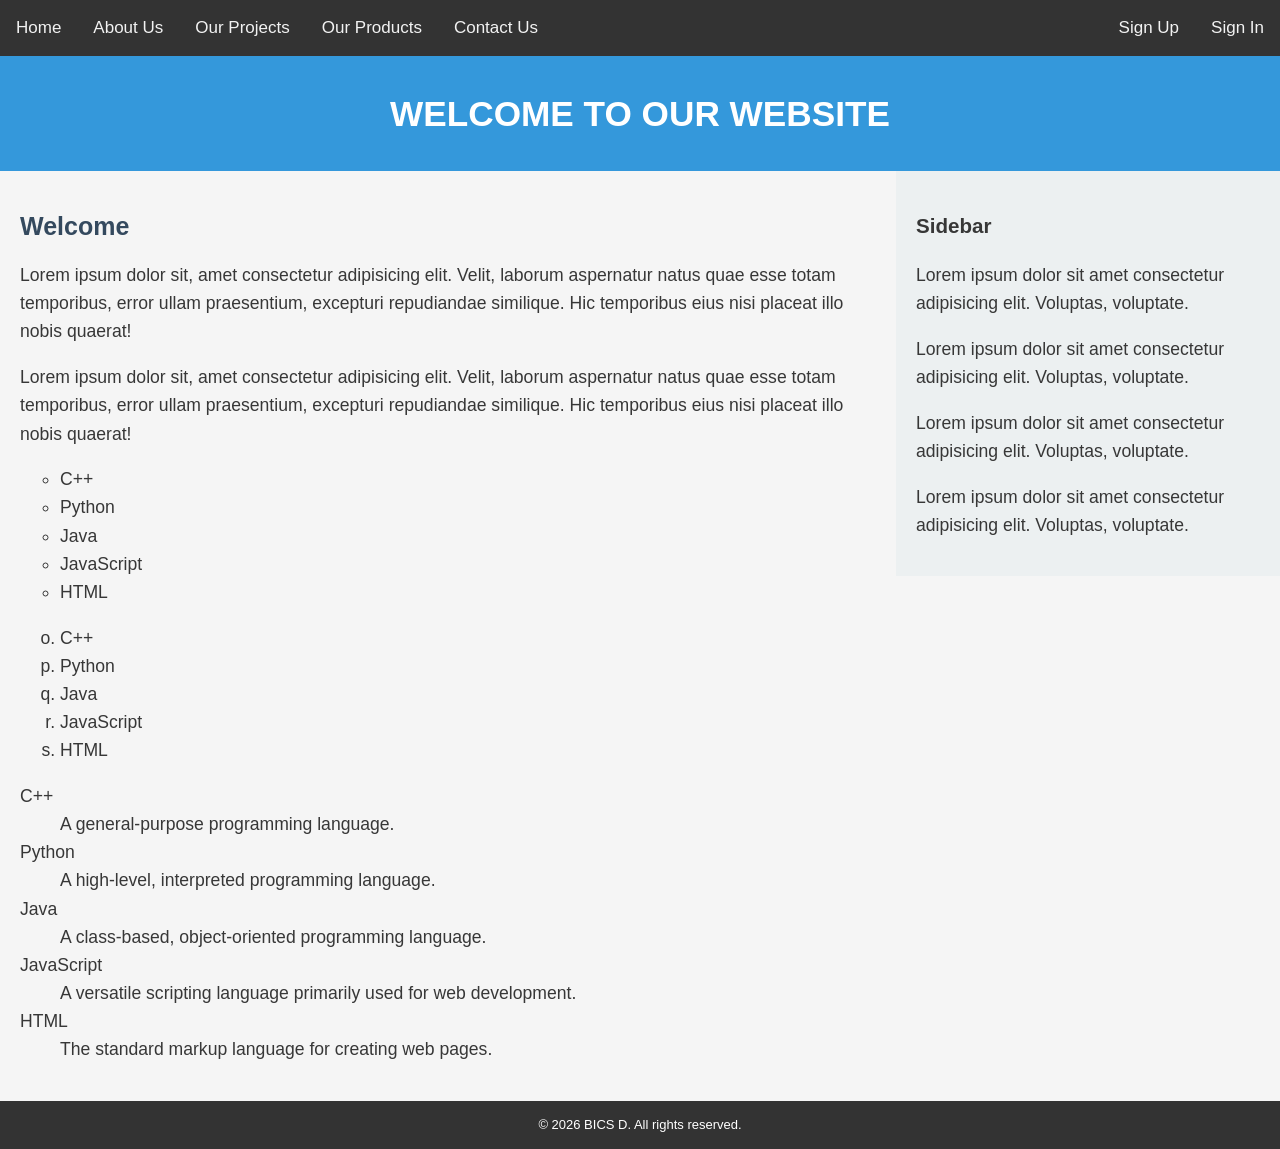
<file: index.html>
<!DOCTYPE html>
<html lang="en">
<head>
    <meta charset="UTF-8">
    <meta name="viewport" content="width=device-width, initial-scale=1.0">
    <title>Welcome to Our Website</title>
       <link rel="stylesheet" href="css/style.css">
</head>
<body>
    <div class="topnav">
        <a href="./">Home</a>  
        <a href="about.html">About Us</a>
        <a href="projects.html">Our Projects</a>
        <a href="products.html">Our Products</a>
        <a href="contacts.html">Contact Us</a>
        <div class="topnav-right">
            <a href="signup.html">Sign Up</a>
            <a href="signin.html">Sign In</a>
        </div>
    </div>
    <div class="banner">
        <h1>Welcome to Our Website</h1>
    </div>
    <div class="row">
        <div class="content">
                <h2>Welcome</h2>
    <p>Lorem ipsum dolor sit, amet consectetur adipisicing elit. Velit, laborum aspernatur natus quae esse totam temporibus, error ullam praesentium, excepturi repudiandae similique. Hic temporibus eius nisi placeat illo nobis quaerat!
    </p>
    <p>Lorem ipsum dolor sit, amet consectetur adipisicing elit. Velit, laborum aspernatur natus quae esse totam temporibus, error ullam praesentium, excepturi repudiandae similique. Hic temporibus eius nisi placeat illo nobis quaerat!</p>

        <ul type="circle">
            <li>C++</li>
            <li>Python</li>
            <li>Java</li>
            <li>JavaScript</li>
            <li>HTML</li>
        </ul>

        <ol type="a" start="15">
            <li>C++</li>
            <li>Python</li>
            <li>Java</li>
            <li>JavaScript</li>
            <li>HTML</li>
        </ol>

        <dl>
            <dt>C++</dt>
            <dd>A general-purpose programming language.</dd>
            <dt>Python</dt>
            <dd>A high-level, interpreted programming language.</dd>
            <dt>Java</dt>
            <dd>A class-based, object-oriented programming language.</dd>
            <dt>JavaScript</dt>
            <dd>A versatile scripting language primarily used for web development.</dd>
            <dt>HTML</dt>
            <dd>The standard markup language for creating web pages.</dd>
        </dl>
</div>
        <div class="sidebar">
            <h3>Sidebar</h3>    
            <p>Lorem ipsum dolor sit amet consectetur adipisicing elit. Voluptas, voluptate.</p>
            <p>Lorem ipsum dolor sit amet consectetur adipisicing elit. Voluptas, voluptate.</p>
            <p>Lorem ipsum dolor sit amet consectetur adipisicing elit. Voluptas, voluptate.</p>
            <p>Lorem ipsum dolor sit amet consectetur adipisicing elit. Voluptas, voluptate.</p>
        </div>
    </div>
    <div class="footer">
        &#169; 2026 BICS D. All rights reserved.
    </div>
</body>
</html>
</file>
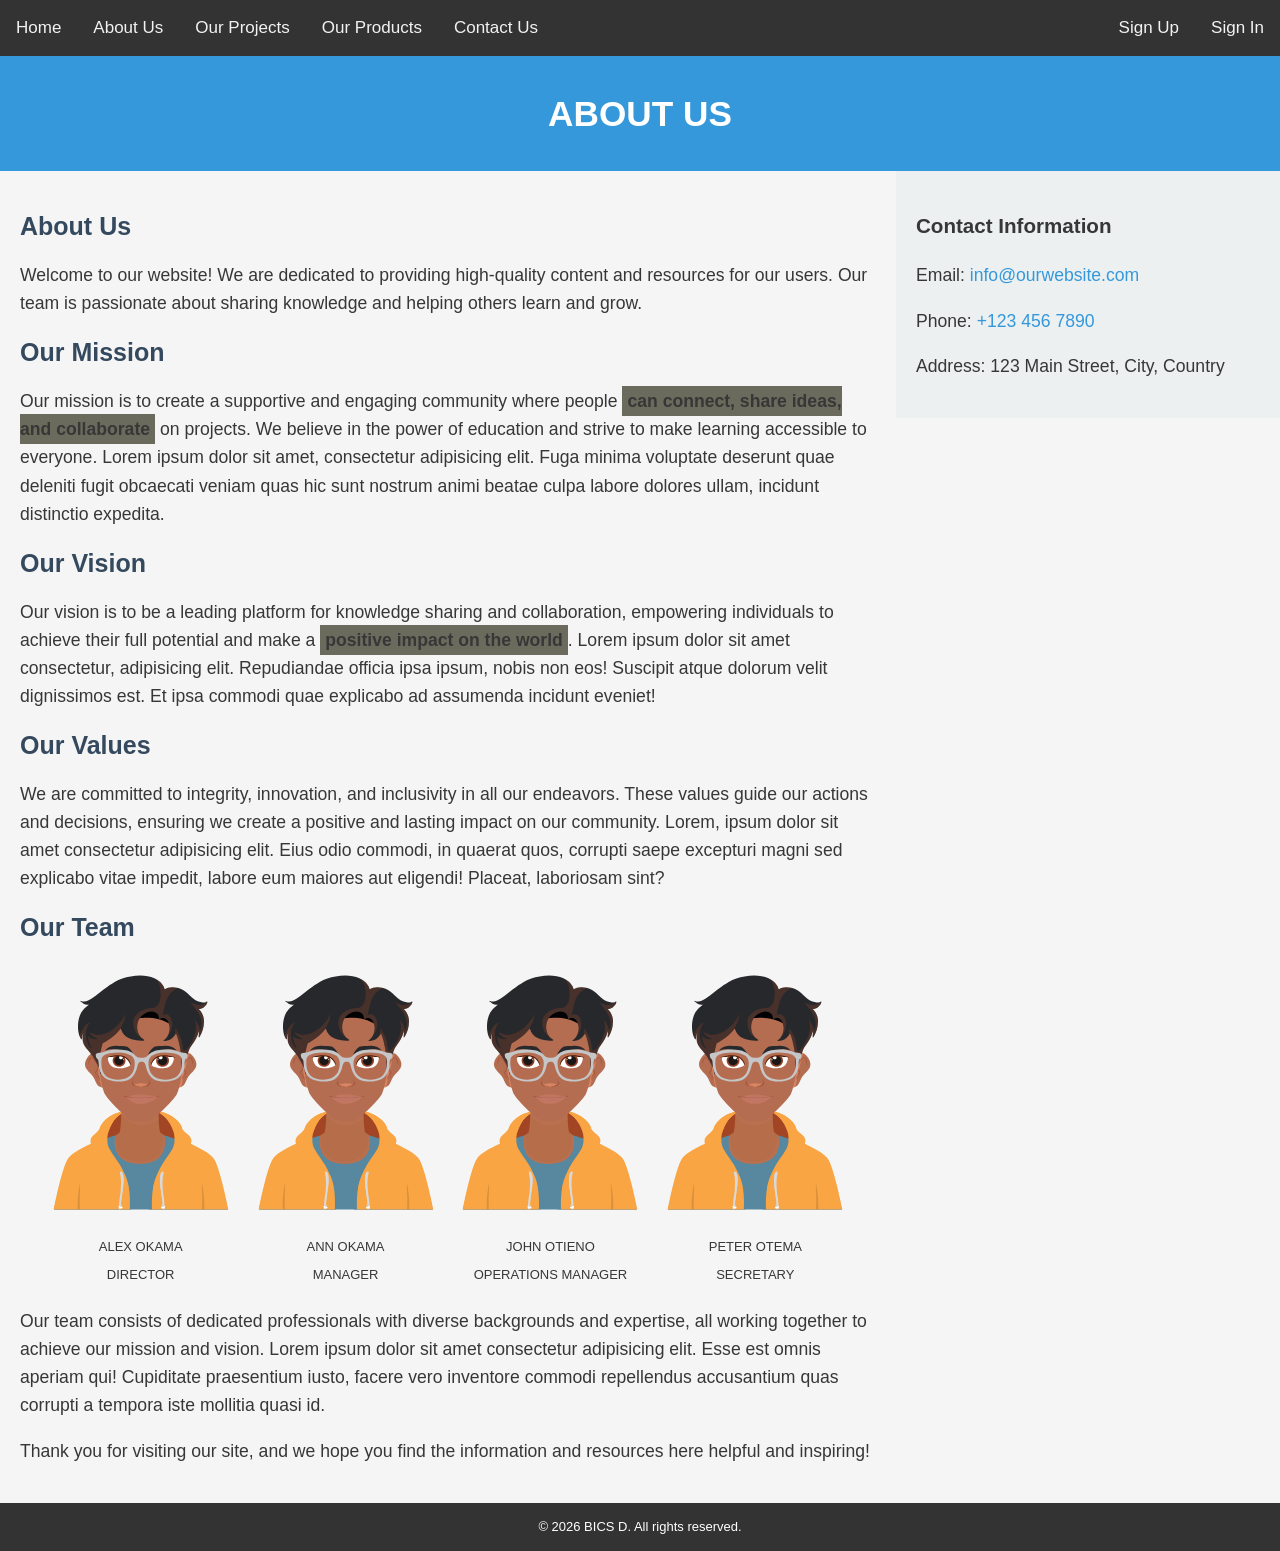
<file: about.html>
<!DOCTYPE html>
<html lang="en">
<head>
    <meta charset="UTF-8">
    <meta name="viewport" content="width=device-width, initial-scale=1.0">
    <title>About Us</title>
       <link rel="stylesheet" href="css/style.css">
</head>
<body>
    <div class="topnav">
        <a href="./">Home</a>  
        <a href="about.html">About Us</a>
        <a href="projects.html">Our Projects</a>
        <a href="products.html">Our Products</a>
        <a href="contacts.html">Contact Us</a>
        <div class="topnav-right">
            <a href="signup.html">Sign Up</a>
            <a href="signin.html">Sign In</a>
        </div>
    </div>
    <div class="banner">
        <h1>About Us</h1>
    </div>
    <div class="row">
        <div class="content">
                <h2>About Us</h2>
    <p>Welcome to our website! We are dedicated to providing high-quality content and resources for our users. Our team is passionate about sharing knowledge and helping others learn and grow.</p>

    <h2>Our Mission</h2>
    <p>Our mission is to create a supportive and engaging community where people <span class="highlight">can connect, share ideas, and collaborate</span> on projects. We believe in the power of education and strive to make learning accessible to everyone. Lorem ipsum dolor sit amet, consectetur adipisicing elit. Fuga minima voluptate deserunt quae deleniti fugit obcaecati veniam quas hic sunt nostrum animi beatae culpa labore dolores ullam, incidunt distinctio expedita.</p>

    <h2>Our Vision</h2>
    <p>Our vision is to be a leading platform for knowledge sharing and collaboration, empowering individuals to achieve their full potential and make a <span class="highlight">positive impact on the world</span>. Lorem ipsum dolor sit amet consectetur, adipisicing elit. Repudiandae officia ipsa ipsum, nobis non eos! Suscipit atque dolorum velit dignissimos est. Et ipsa commodi quae explicabo ad assumenda incidunt eveniet!</p>

    <h2>Our Values</h2>
    <p>We are committed to integrity, innovation, and inclusivity in all our endeavors. These values guide our actions and decisions, ensuring we create a positive and lasting impact on our community. Lorem, ipsum dolor sit amet consectetur adipisicing elit. Eius odio commodi, in quaerat quos, corrupti saepe excepturi magni sed explicabo vitae impedit, labore eum maiores aut eligendi! Placeat, laboriosam sint?</p>

    <h2>Our Team</h2>

    <div class="team_img">
        <div class="team_member">
            <img src="images/team_default.svg" alt="Director"><br>
            <caption>Alex Okama<br>Director</caption>
        </div>
        <div class="team_member">
            <img src="images/team_default.svg" alt="Manager"><br>
            <caption>Ann Okama<br>Manager</caption>
        </div>
        <div class="team_member">
            <img src="images/team_default.svg" alt="Operations Manager"><br>
            <caption>John Otieno<br>Operations Manager</caption>
        </div>
        <div class="team_member">
            <img src="images/team_default.svg" alt="Secretary"><br>
            <caption>Peter Otema<br>Secretary</caption>
        </div>
    </div>

    <p>Our team consists of dedicated professionals with diverse backgrounds and expertise, all working together to achieve our mission and vision. Lorem ipsum dolor sit amet consectetur adipisicing elit. Esse est omnis aperiam qui! Cupiditate praesentium iusto, facere vero inventore commodi repellendus accusantium quas corrupti a tempora iste mollitia quasi id.</p>

    <p>Thank you for visiting our site, and we hope you find the information and resources here helpful and inspiring!</p>

        </div>
        <div class="sidebar">
            <h3>Contact Information</h3>
            <p>Email: <a href="mailto:info@ourwebsite.com">info@ourwebsite.com</a></p>
            <p>Phone: <a href="tel:+1234567890">+123 456 7890</a></p>
            <p>Address: 123 Main Street, City, Country</p>
        </div>
    </div>
    <div class="footer">
        &#169; 2026 BICS D. All rights reserved.
    </div>
</body>
</html>
</file>
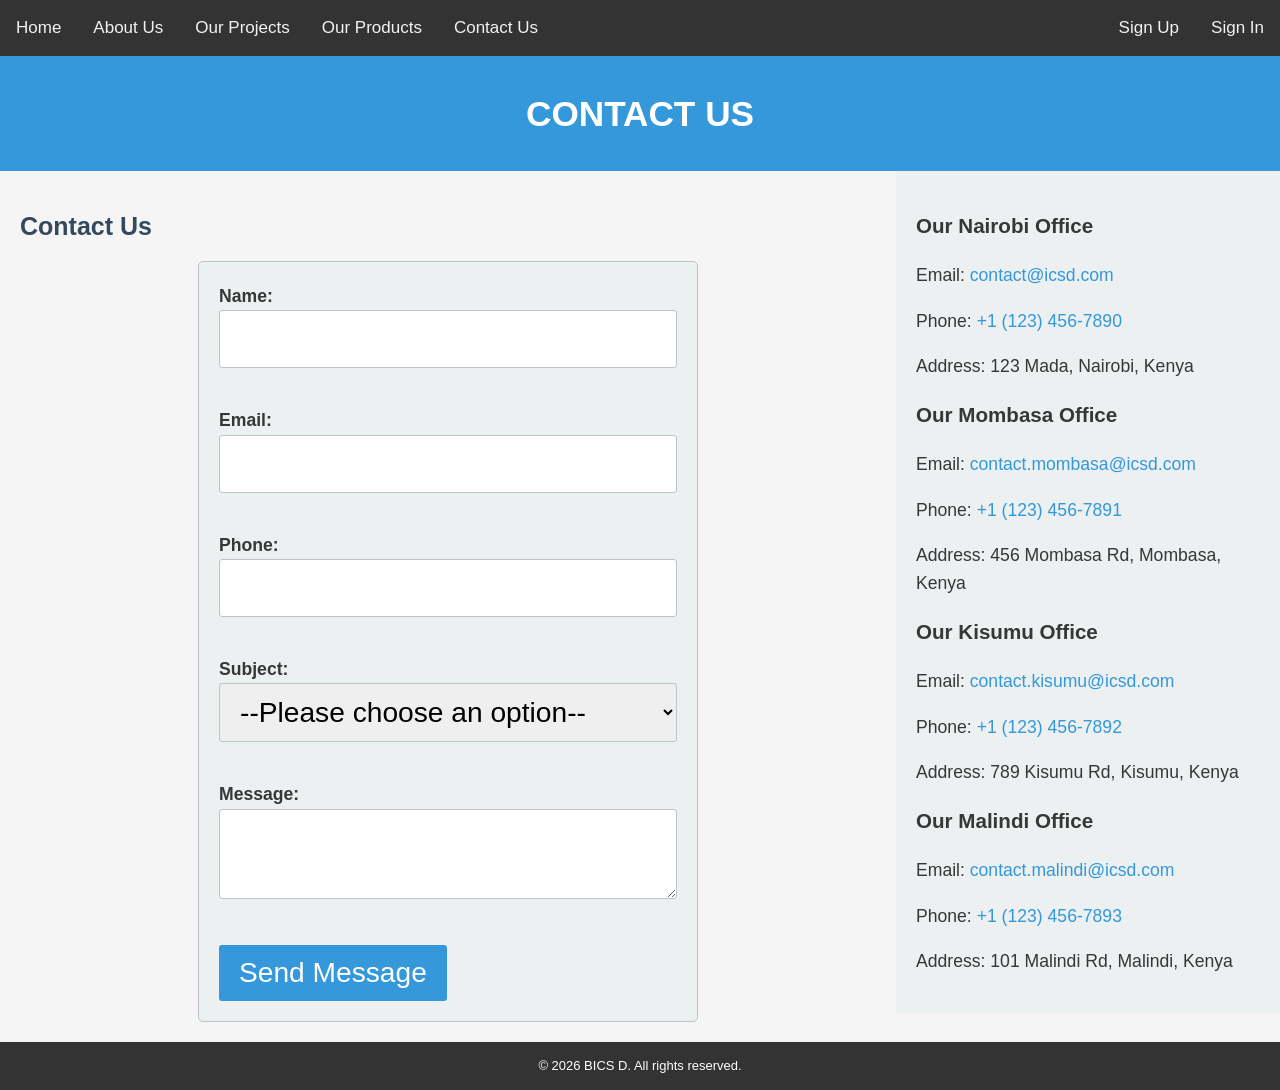
<file: contacts.html>
<!DOCTYPE html>
<html lang="en">
<head>
    <meta charset="UTF-8">
    <meta name="viewport" content="width=device-width, initial-scale=1.0">
    <title>Contact Us</title>
       <link rel="stylesheet" href="css/style.css">
</head>
<body>
    <div class="topnav">
        <a href="./">Home</a>  
        <a href="about.html">About Us</a>
        <a href="projects.html">Our Projects</a>
        <a href="products.html">Our Products</a>
        <a href="contacts.html">Contact Us</a>
        <div class="topnav-right">
            <a href="signup.html">Sign Up</a>
            <a href="signin.html">Sign In</a>
        </div>
    </div>
    <div class="banner">
        <h1>Contact Us</h1>
    </div>
    <div class="row">
        <div class="content">
                <h2>Contact Us</h2>

<form action="" method="post" class="contactForm">
    <label for="fullname">Name:</label><br>
    <input type="text" id="fullname" name="fullname" required><br><br>

    <label for="email">Email:</label><br>
    <input type="email" id="email" name="email" required><br><br>

    <label for="phone">Phone:</label><br>
    <input type="tel" id="phone" name="phone" required><br><br>

    <label for="subject">Subject:</label><br>
    <select id="subject" name="subject" required>
        <option value="">--Please choose an option--</option>
        <option value="general">General Inquiry</option>
        <option value="eLearning support">eLearning Support</option>
        <option value="AMS support">AMS Support</option>
        <option value="Hardware support">Hardware Support</option>
        <option value="feedback">Feedback</option>
    </select>
        <br><br>

    <label for="message">Message:</label><br>
    <textarea id="message" name="message" required></textarea><br><br>

    <button type="submit">Send Message</button>

</form>

        </div>
        <div class="sidebar">
            <h3>Our Nairobi Office</h3>
            <p>Email: <a href="mailto:contact@icsd.com">contact@icsd.com</a></p>
            <p>Phone: <a href="tel:+11234567890">+1 (123) 456-7890</a></p>
            <p>Address: 123 Mada, Nairobi, Kenya</p>

            <h3>Our Mombasa Office</h3>
            <p>Email: <a href="mailto:contact.mombasa@icsd.com">contact.mombasa@icsd.com</a></p>
            <p>Phone: <a href="tel:+11234567891">+1 (123) 456-7891</a></p>
            <p>Address: 456 Mombasa Rd, Mombasa, Kenya</p>

            <h3>Our Kisumu Office</h3>
            <p>Email: <a href="mailto:contact.kisumu@icsd.com">contact.kisumu@icsd.com</a></p>
            <p>Phone: <a href="tel:+11234567892">+1 (123) 456-7892</a></p>
            <p>Address: 789 Kisumu Rd, Kisumu, Kenya</p>

            <h3>Our Malindi Office</h3>
            <p>Email: <a href="mailto:contact.malindi@icsd.com">contact.malindi@icsd.com</a></p>
            <p>Phone: <a href="tel:+11234567893">+1 (123) 456-7893</a></p>
            <p>Address: 101 Malindi Rd, Malindi, Kenya</p>
        </div>
    </div>
    <div class="footer">
        &#169; 2026 BICS D. All rights reserved.
    </div>
</body>
</html>
</file>
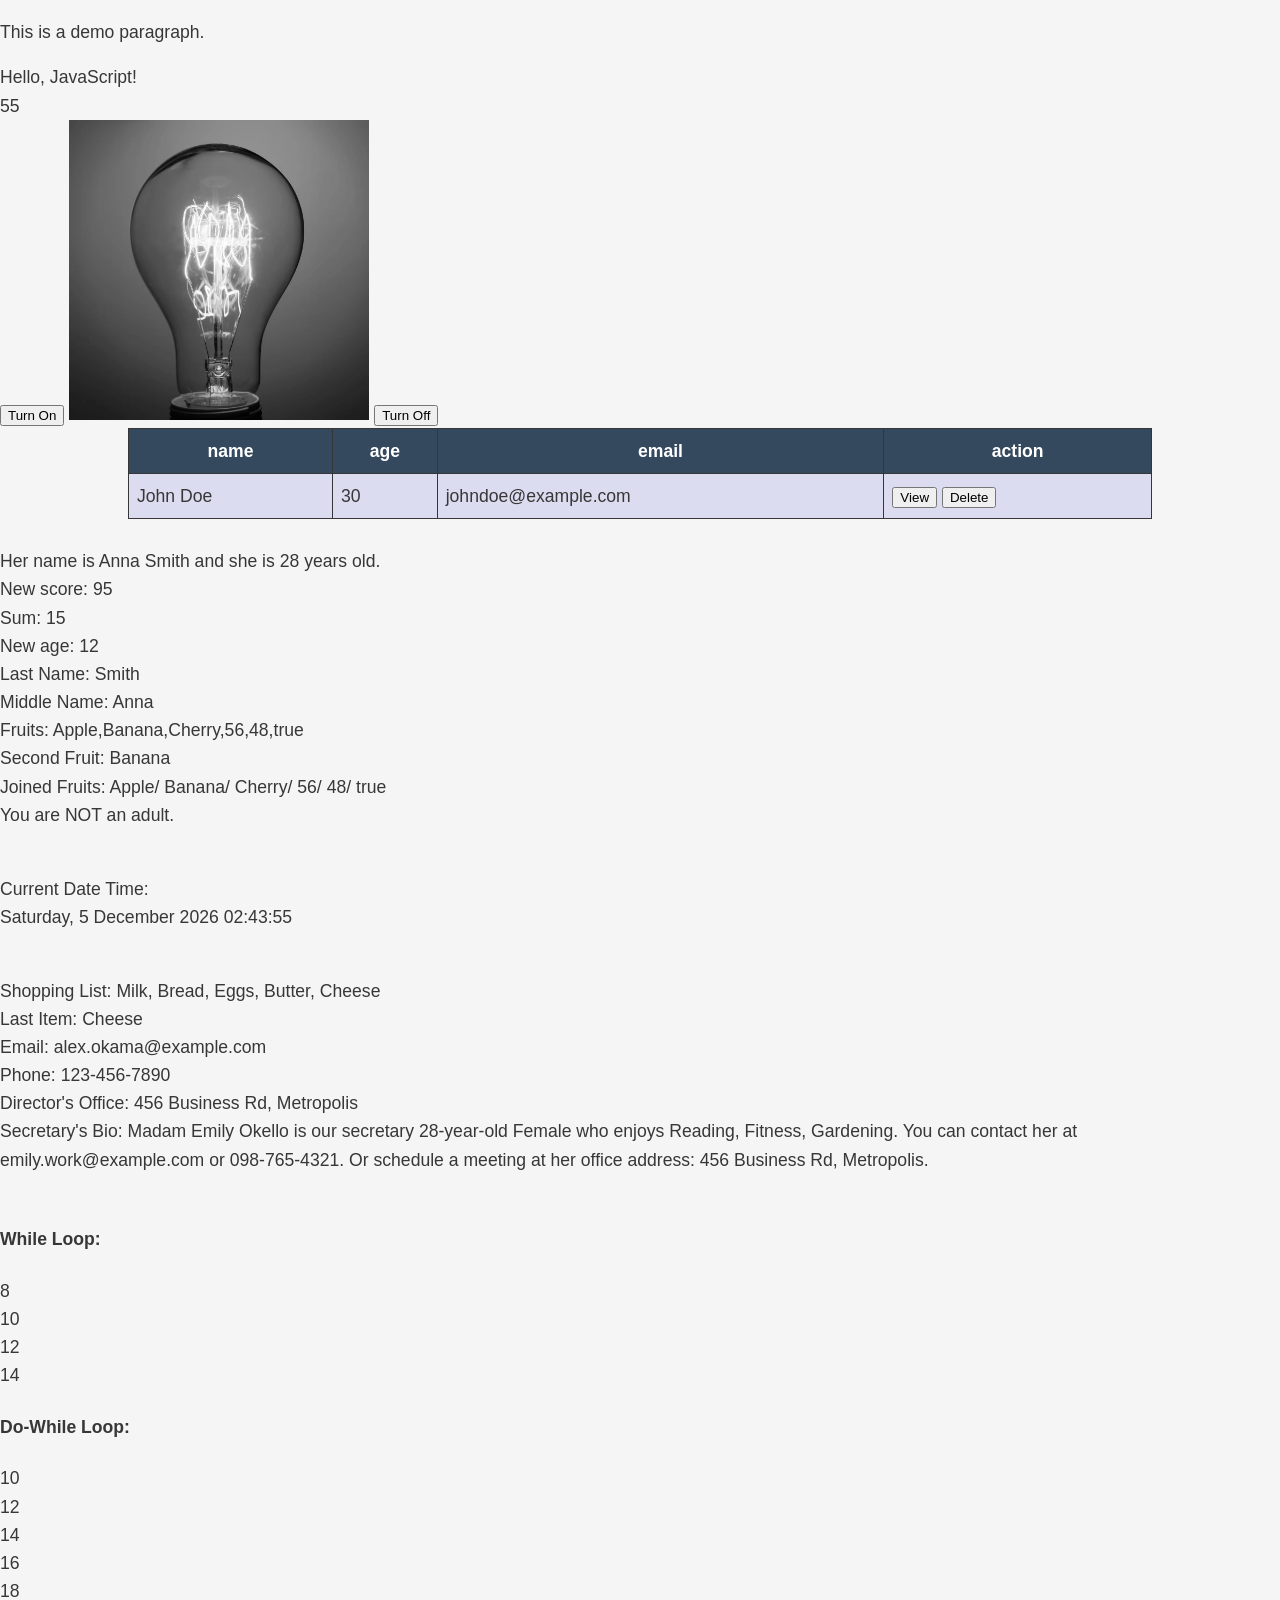
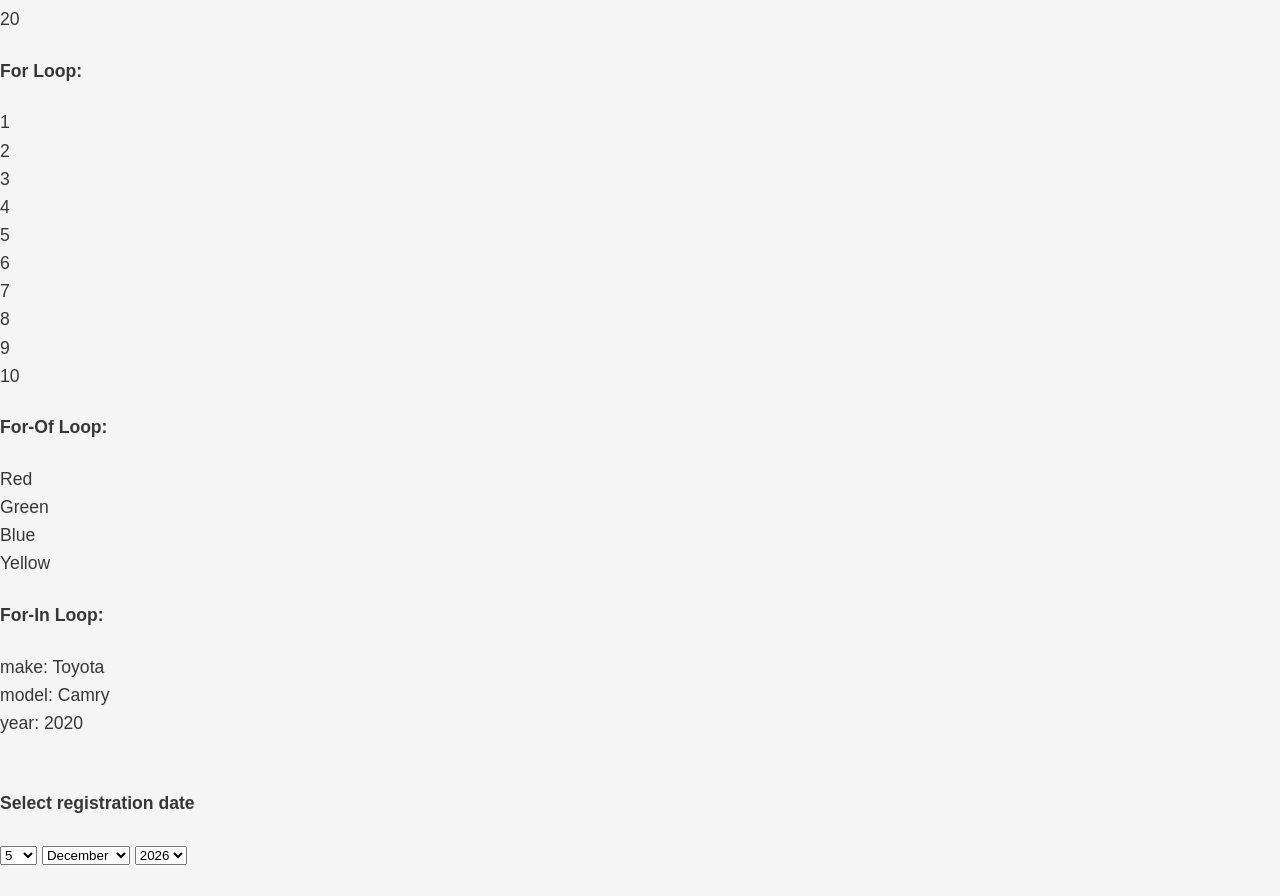
<file: js.html>
<!DOCTYPE html>
<html lang="en">
<head>
    <meta charset="UTF-8">
    <meta name="viewport" content="width=device-width, initial-scale=1.0">
    <title>Document</title>
    <link rel="stylesheet" href="css/style.css">
    <script src="js/script.js"></script>
</head>
<body onload="StarTime()">

    <p id="demo"></p>

    <script>
        // Your JavaScript code goes here
        document.write("Hello, JavaScript!<br>");
        document.write(45 + 10);

        document.getElementById("demo").innerHTML = "This is a demo paragraph.";
    </script>
    <br>
<button type="button" onclick="document.getElementById('myBulb').src='images/bulb_on.webp'">Turn On</button>

<img id="myBulb" src="images/bulb_off.webp" alt="" style="width: 300px">

<button type="button" onclick="document.getElementById('myBulb').src='images/bulb_off.webp'">Turn Off</button>

<br>
<script>
    // window.alert("The database was connected successfully!");
    console.log(2345 - 1234);
</script>

<table>
    <tr>
<th>name</th>
<th>age</th>
<th>email</th>
<th>action</th>
    </tr>
    <tr>
        <td>John Doe</td>
        <td>30</td>
        <td>johndoe@example.com</td>
        <td>
            <button type="button" onclick="alert('User: John Doe')">View</button>

            <button type="button" onclick="return confirm('Are you sure you want to delete User: John Doe?')">Delete</button>
        </td>
    </tr>
</table>

<script>
    var userName = "Anna Smith"; // variable declaration and initialization
    let userAge = 28; // variable declaration and initialization
    document.write("<br>Her name is " + userName + " and she is " + userAge + " years old.");

    var score = 85;
    score += 10; // score is now 95
    document.write("<br>New score: " + score);

    const num1 = 5;
    const num2 = 10;
    const sum = num1 + num2;
    document.write("<br>Sum: " + sum);

    const age = 12;
    // age += 5; // This will cause an error because 'age' is a constant
    document.write("<br>New age: " + age);

    // var fname = prompt("Enter your full name:");
    // document.write("<br>Hello : " + fname);

    var lname = "Smith";
    var mname = "Anna";
    var fruits = ["Apple", "Banana", "Cherry", 56, 48, true];

    document.write("<br>Last Name: " + lname);
    document.write("<br>Middle Name: " + mname);
    document.write("<br>Fruits: " + fruits);
    document.write("<br>Second Fruit: " + fruits[1]); // output: Banana
    document.write("<br>Joined Fruits: " + fruits.join("/ ")); // output: Apple-Banana-Cherry-56-48-true

    // Conditional statement
    if (age >= 18) {
        document.write("<br>You are an adult.");
    } else {
        document.write("<br>You are NOT an adult.");
    }

// call or invoke the function
// document.write(greetings(mname, hours));
</script>

<p id="ReadTime"></p>

<script>
    var shopping = ["Milk", "Bread", "Eggs", "Butter"];
    shopping.push("Cheese"); // Adds "Cheese" to the end of the array
    document.write("<br>Shopping List: " + shopping.join(", "));
    document.write("<br>Last Item: " + shopping[4]); // Output: Cheese
// array (
//     0 => 'Milk',
//     1 => 'Bread',
//     2 => 'Eggs',
//     3 => 'Butter',
//     4 => 'Cheese'
// )

// array(
//     name => 'Alex',
//     age => 25,
//     email => 'alex.okama@example.com',
//     'phone' => '123-456-7890'
// )
// Associative array (object in JavaScript)

var person = {
    name: "Alex Okama",
    age: 25,
    email: "alex.okama@example.com",
    phone: "123-456-7890"
};

document.write("<br>Email: " + person.email);
document.write("<br>Phone: " + person.phone);

// userDetails is an object with nested objects and arrays
var userDetails = {
    "Director": {
        name: ["Alex", "Otema"],
        age: 45,
        gender: "Male",
        interests: ["Traveling", "Cooking", "Photography"],
        email: {
            personal: "alex.personal@example.com",
            work: "alex.work@example.com"
        },
        phone: {
            home: "123-456-7890",
            office: "098-765-4321"
        },
        address: {
            home: "123 Main St, Cityville",
            office: "456 Business Rd, Metropolis"
        },
        "P.O.Box": "PO Box 12345"
    },
    "Manager": {
        name: ["Jane", "Doe"],
        age: 35,
        gender: "Female",
        interests: ["Reading", "Fitness", "Gardening"],
        email: {
            personal: "jane.personal@example.com",
            work: "jane.work@example.com"
        },
        phone: {
            home: "123-456-7890",
            office: "098-765-4321"
        },
        address: {
            home: "123 Main St, Cityville",
            office: "456 Business Rd, Metropolis"
        },
        "P.O.Box": "PO Box 12345"
    },
    "Secretary": {
        name: ["Emily", "Okello"],
        age: 28,
        gender: "Female",
        interests: ["Reading", "Fitness", "Gardening"],
        email: {
            personal: "emily.personal@example.com",
            work: "emily.work@example.com"
        },
        phone: {
            home: "123-456-7890",
            office: "098-765-4321"
        },
        address: {
            home: "123 Main St, Cityville",
            office: "456 Business Rd, Metropolis"
        },
        "P.O.Box": "PO Box 12345"
    },
    SecretaryBio: function() {
        return "Madam " + this.Secretary.name.join(" ") + " is our secretary " + this.Secretary.age + "-year-old " + this.Secretary.gender + " who enjoys " + this.Secretary.interests.join(", ") + ". You can contact her at " + this.Secretary.email.work + " or " + this.Secretary.phone.office + ". Or schedule a meeting at her office address: " + this.Secretary.address.office + ".";
    }
};
// Director's office
document.write("<br>Director's Office: " + userDetails.Director.address.office);
// Secretary's bio
document.write("<br>Secretary's Bio: " + userDetails.SecretaryBio());

</script>

<br>
<br>
<script>
    // Loops
    // while loop
    document.write("<h4>While Loop:</h4>");
    var i = 8; // initialization
    while (i <= 15) { // condition
        document.write(i + "<br>"); // code to be executed
        i+=2; // increment by 2
    }
    // do-while loop
    document.write("<h4>Do-While Loop:</h4>");
    var j = 10; // initialization
    do {
        document.write(j + "<br>"); // code to be executed
        j+=2; // increment by 2
    } while (j <= 20); // condition
    // for loop
    document.write("<h4>For Loop:</h4>");
    for (var k = 1; k <= 10; k++) { // initialization; condition; increment
        document.write(k + "<br>"); // code to be executed
    }
    // for-of loop (for iterating over arrays)
    document.write("<h4>For-Of Loop:</h4>");
    var colors = ["Red", "Green", "Blue", "Yellow"];
    for (var color of colors) {
        document.write(color + "<br>"); // code to be executed
    }
    // for-in loop (for iterating over object properties)
    document.write("<h4>For-In Loop:</h4>");
    var car = {
        make: "Toyota",
        model: "Camry",
        year: 2020
    };
    for (var carDetail in car) {
        document.write(carDetail + ": " + car[carDetail] + "<br>"); // code to be executed
    }
        var TimeDate = new Date();
</script>
<br>
<h4>Select registration date</h4>

<select>
    <script>
        document.write('<option value="' + TimeDate.getDate() + '">' + TimeDate.getDate() + '</option>');
        for (var day = 1; day <= getDaysInMonth(TimeDate); day++) {
            if(day === TimeDate.getDate()) continue; // Skip the current day since it's already added as the default option
            document.write('<option value="' + day + '">' + day + '</option>');
        }
    </script>
</select>
<select>
    <script>
        var months = ["January", "February", "March", "April", "May", "June", "July", "August", "September", "October", "November", "December"];
        document.write('<option value="' + TimeDate.getMonth() + '">' + months[TimeDate.getMonth()] + '</option>');
        for (var month of months) {
            if(month === months[TimeDate.getMonth()]) continue; // Skip the current month since it's already added as the default option
            document.write('<option value="' + month + '">' + month + '</option>');
        }
    </script>
</select>
<select>
    <script>
        var currentYear = TimeDate.getFullYear();
        document.write('<option value="' + currentYear + '">' + currentYear + '</option>');
        var minYear = currentYear - 30; // Set a minimum year (e.g., 30 years ago)
        for (var year = currentYear; year >= minYear; year--) {
            if(year === currentYear) continue; // Skip the current year since it's already added as the default option
            document.write('<option value="' + year + '">' + year + '</option>');
        }
    </script>
</select>

<br>
<br>

</body>
</html>
</file>
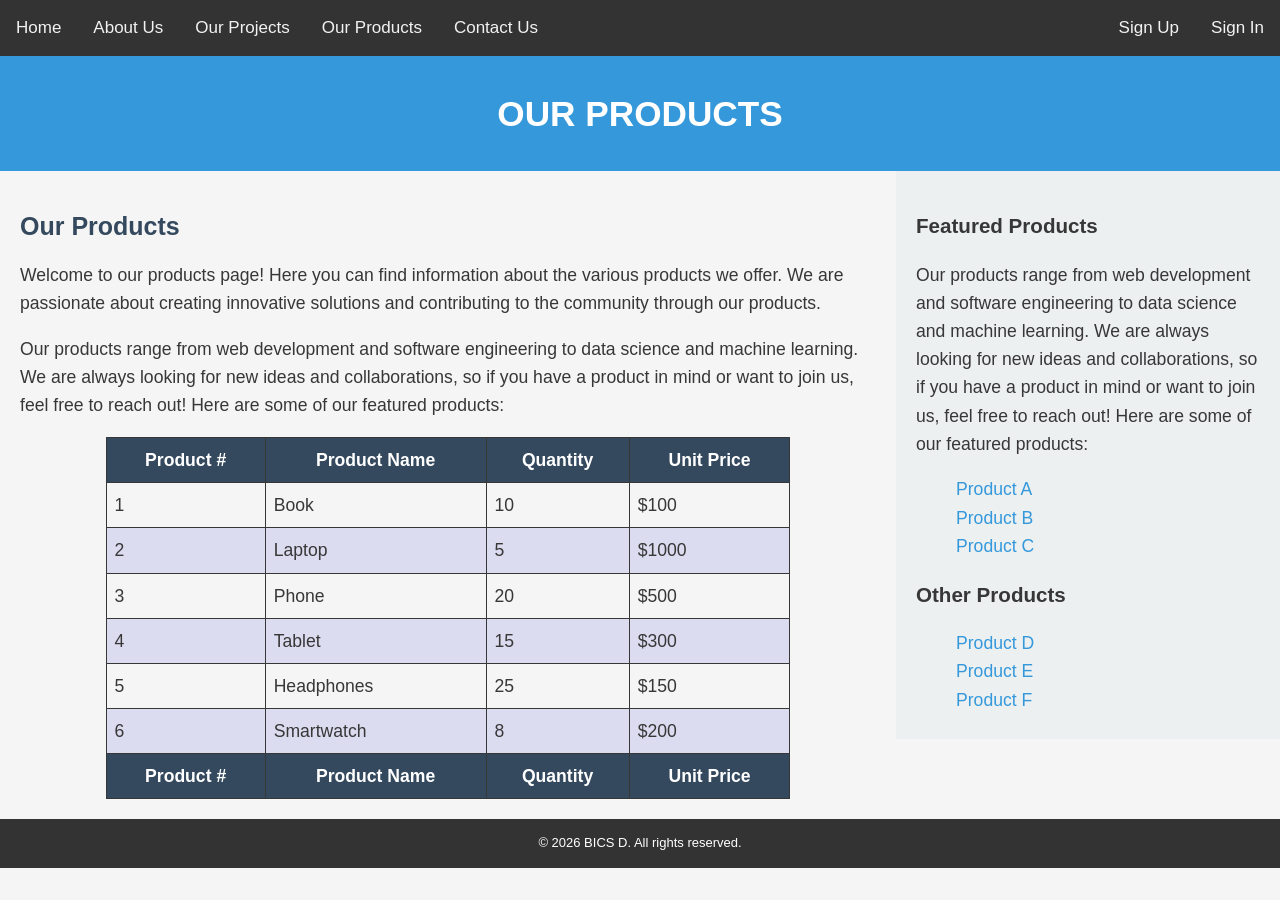
<file: products.html>
<!DOCTYPE html>
<html lang="en">
<head>
    <meta charset="UTF-8">
    <meta name="viewport" content="width=device-width, initial-scale=1.0">
    <title>Our Products</title>
       <link rel="stylesheet" href="css/style.css">
</head>
<body>
    <div class="topnav">
        <a href="./">Home</a>  
        <a href="about.html">About Us</a>
        <a href="projects.html">Our Projects</a>
        <a href="products.html">Our Products</a>
        <a href="contacts.html">Contact Us</a>
        <div class="topnav-right">
            <a href="signup.html">Sign Up</a>
            <a href="signin.html">Sign In</a>
        </div>
    </div>
    <div class="banner">
        <h1>Our Products</h1>
    </div>
    <div class="row">
        <div class="content">
                <h2>Our Products</h2>
    <p>Welcome to our products page! Here you can find information about the various products we offer. We are passionate about creating innovative solutions and contributing to the community through our products.</p>
    <p>Our products range from web development and software engineering to data science and machine learning. We are always looking for new ideas and collaborations, so if you have a product in mind or want to join us, feel free to reach out! Here are some of our featured products:</p>
 
    <table>
        <thead>
            <tr>
                <th>Product #</th>
                <th>Product Name</th>
                <th>Quantity</th>
                <th>Unit Price</th>
            </tr>
        </thead>
        <tbody>
            <tr>
                <td>1</td>
                <td>Book</td>
                <td>10</td>
                <td>$100</td>
            </tr>
            <tr>
                <td>2</td>
                <td>Laptop</td>
                <td>5</td>
                <td>$1000</td>
            </tr>
            <tr>
                <td>3</td>
                <td>Phone</td>
                <td>20</td>
                <td>$500</td>
            </tr>
            <tr>
                <td>4</td>
                <td>Tablet</td>
                <td>15</td>
                <td>$300</td>
            </tr>
            <tr>
                <td>5</td>
                <td>Headphones</td>
                <td>25</td>
                <td>$150</td>
            </tr>
            <tr>
                <td>6</td>
                <td>Smartwatch</td>
                <td>8</td>
                <td>$200</td>
            </tr>
        </tbody>
        <tfoot>
            <tr>
                <th>Product #</th>
                <th>Product Name</th>
                <th>Quantity</th>
                <th>Unit Price</th>
            </tr>
        </tfoot>
    </table>

    </div>
        <div class="sidebar">
            <h3>Featured Products</h3>
            <p>Our products range from web development and software engineering to data science and machine learning. We are always looking for new ideas and collaborations, so if you have a product in mind or want to join us, feel free to reach out! Here are some of our featured products:</p>
            <ul>
                <li><a href="#">Product A</a></li>
                <li><a href="#">Product B</a></li>
                <li><a href="#">Product C</a></li>
            </ul>

            <h3>Other Products</h3>
            <ul>
                <li><a href="#">Product D</a></li>
                <li><a href="#">Product E</a></li>
                <li><a href="#">Product F</a></li>
            </ul>
        </div>
        </div>
    <div class="footer">
        &#169; 2026 BICS D. All rights reserved.
    </div>
</body>
</html>
</file>
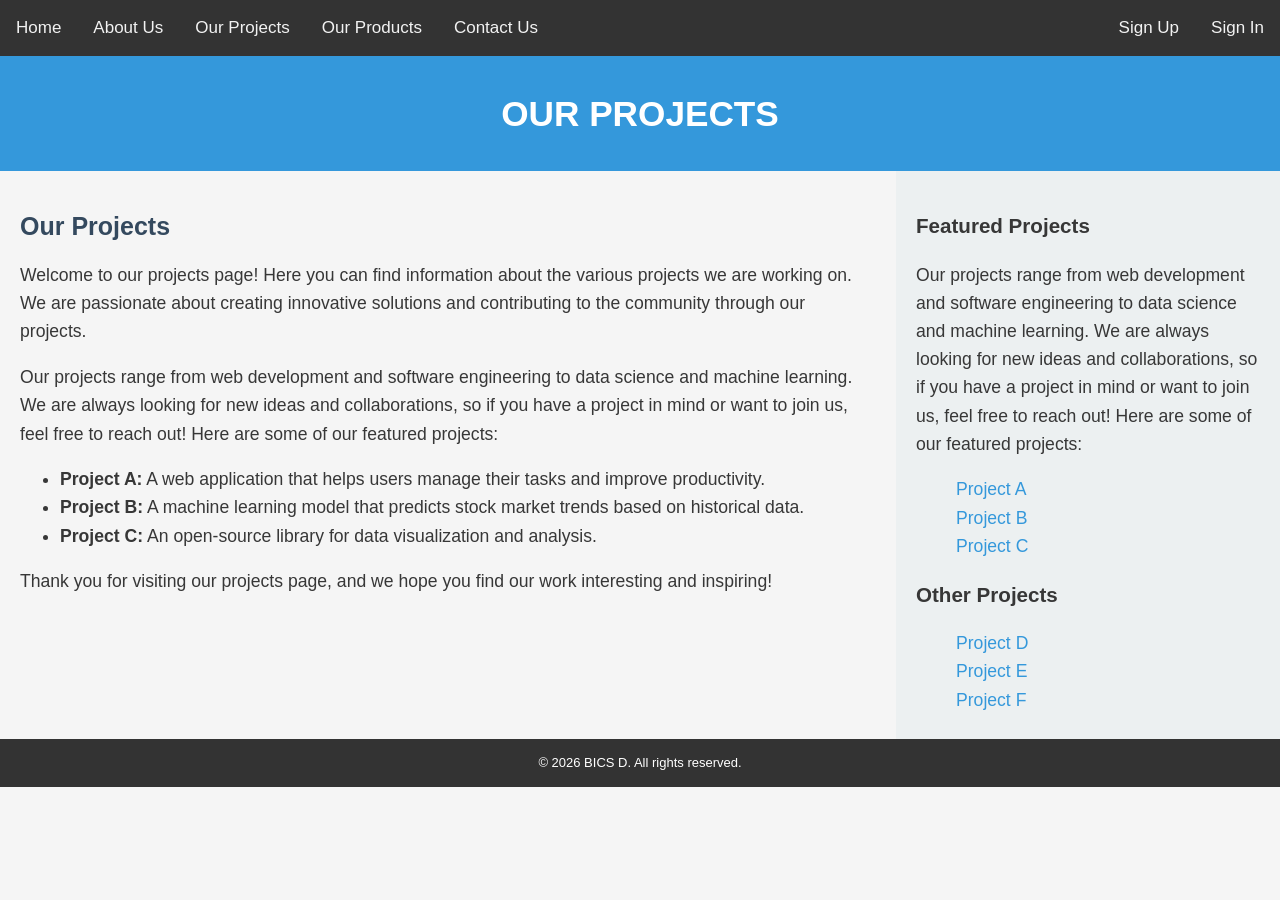
<file: projects.html>
<!DOCTYPE html>
<html lang="en">
<head>
    <meta charset="UTF-8">
    <meta name="viewport" content="width=device-width, initial-scale=1.0">
    <title>Our Projects</title>
       <link rel="stylesheet" href="css/style.css">
</head>
<body>
    <div class="topnav">
        <a href="./">Home</a>  
        <a href="about.html">About Us</a>
        <a href="projects.html">Our Projects</a>
        <a href="products.html">Our Products</a>
        <a href="contacts.html">Contact Us</a>
        <div class="topnav-right">
            <a href="signup.html">Sign Up</a>
            <a href="signin.html">Sign In</a>
        </div>
    </div>
    <div class="banner">
        <h1>Our Projects</h1>
    </div>
    <div class="row">
        <div class="content">
                <h2>Our Projects</h2>
    <p>Welcome to our projects page! Here you can find information about the various projects we are working on. We are passionate about creating innovative solutions and contributing to the community through our projects.</p>
    <p>Our projects range from web development and software engineering to data science and machine learning. We are always looking for new ideas and collaborations, so if you have a project in mind or want to join us, feel free to reach out! Here are some of our featured projects:</p>
    <ul>
        <li><strong>Project A:</strong> A web application that helps users manage their tasks and improve productivity.</li>
        <li><strong>Project B:</strong> A machine learning model that predicts stock market trends based on historical data.</li>
        <li><strong>Project C:</strong> An open-source library for data visualization and analysis.</li>
    </ul>
    <p>Thank you for visiting our projects page, and we hope you find our work interesting and inspiring!</p>    
        </div>
        <div class="sidebar">
            <h3>Featured Projects</h3>
            <p>Our projects range from web development and software engineering to data science and machine learning. We are always looking for new ideas and collaborations, so if you have a project in mind or want to join us, feel free to reach out! Here are some of our featured projects:</p>
            <ul>
                <li><a href="#">Project A</a></li>
                <li><a href="#">Project B</a></li>
                <li><a href="#">Project C</a></li>
            </ul>

            <h3>Other Projects</h3>
            <ul>
                <li><a href="#">Project D</a></li>
                <li><a href="#">Project E</a></li>
                <li><a href="#">Project F</a></li>
            </ul>
        </div>
    </div>
    <div class="footer">
        &#169; 2026 BICS D. All rights reserved.
    </div>
</body>
</html>
</file>
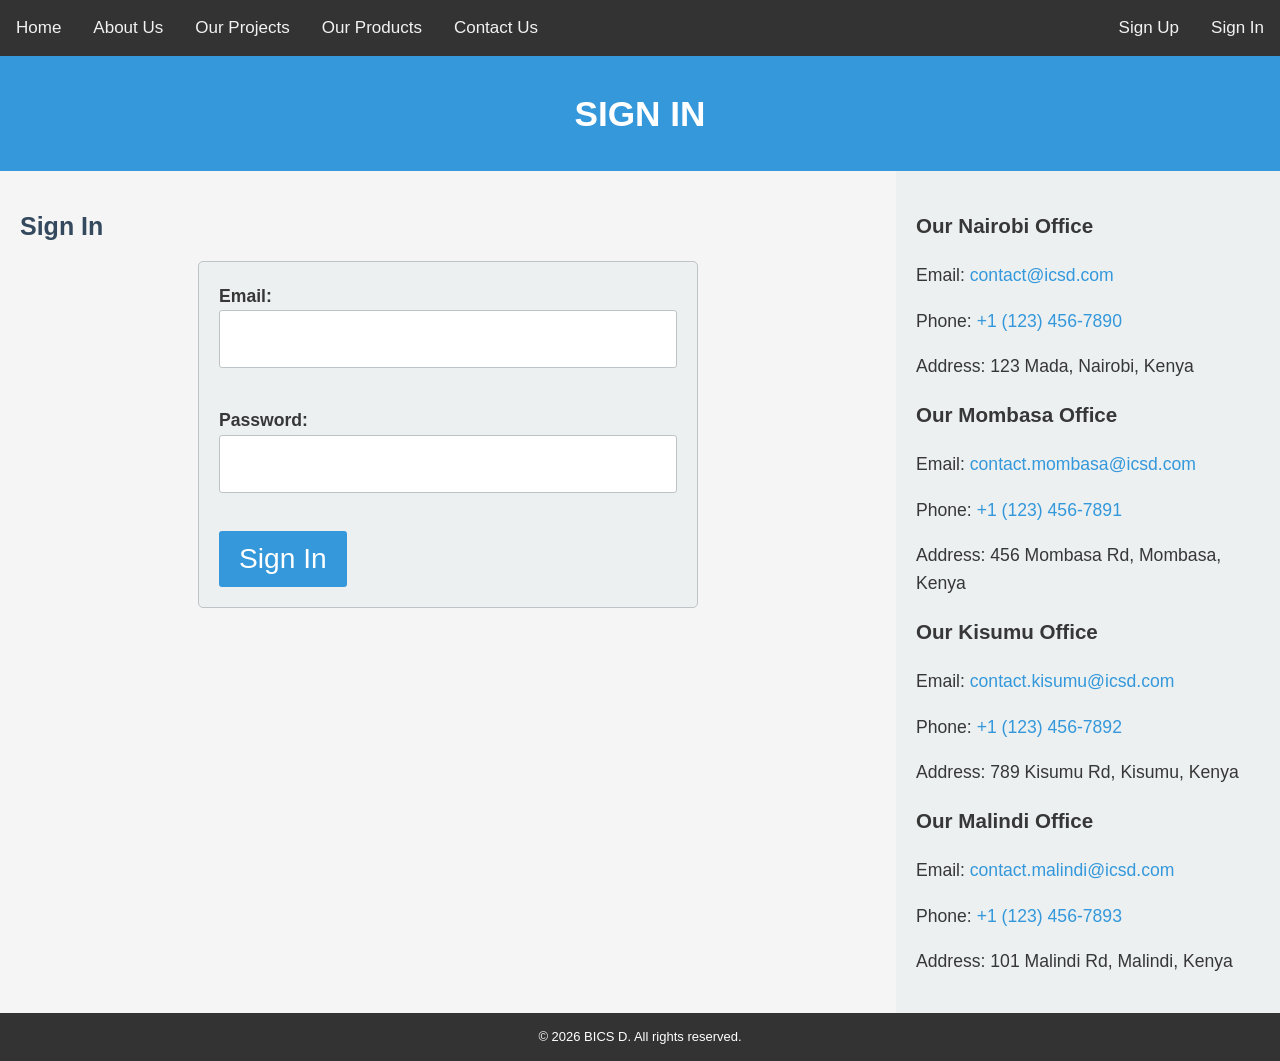
<file: signin.html>
<!DOCTYPE html>
<html lang="en">
<head>
    <meta charset="UTF-8">
    <meta name="viewport" content="width=device-width, initial-scale=1.0">
    <title>Sign In</title>
       <link rel="stylesheet" href="css/style.css">
</head>
<body>
    <div class="topnav">
        <a href="./">Home</a>  
        <a href="about.html">About Us</a>
        <a href="projects.html">Our Projects</a>
        <a href="products.html">Our Products</a>
        <a href="contacts.html">Contact Us</a>
        <div class="topnav-right">
            <a href="signup.html">Sign Up</a>
            <a href="signin.html">Sign In</a>
        </div>
    </div>
    <div class="banner">
        <h1>Sign In</h1>
    </div>
    <div class="row">
        <div class="content">
                <h2>Sign In</h2>

<form action="" method="post" class="contactForm">

    <label for="email">Email:</label><br>
    <input type="email" id="email" name="email" required><br><br>

    <label for="password">Password:</label><br>
    <input type="password" id="password" name="password" required><br><br>

    <button type="submit">Sign In</button>

</form>

        </div>
        <div class="sidebar">
            <h3>Our Nairobi Office</h3>
            <p>Email: <a href="mailto:contact@icsd.com">contact@icsd.com</a></p>
            <p>Phone: <a href="tel:+11234567890">+1 (123) 456-7890</a></p>
            <p>Address: 123 Mada, Nairobi, Kenya</p>

            <h3>Our Mombasa Office</h3>
            <p>Email: <a href="mailto:contact.mombasa@icsd.com">contact.mombasa@icsd.com</a></p>
            <p>Phone: <a href="tel:+11234567891">+1 (123) 456-7891</a></p>
            <p>Address: 456 Mombasa Rd, Mombasa, Kenya</p>

            <h3>Our Kisumu Office</h3>
            <p>Email: <a href="mailto:contact.kisumu@icsd.com">contact.kisumu@icsd.com</a></p>
            <p>Phone: <a href="tel:+11234567892">+1 (123) 456-7892</a></p>
            <p>Address: 789 Kisumu Rd, Kisumu, Kenya</p>

            <h3>Our Malindi Office</h3>
            <p>Email: <a href="mailto:contact.malindi@icsd.com">contact.malindi@icsd.com</a></p>
            <p>Phone: <a href="tel:+11234567893">+1 (123) 456-7893</a></p>
            <p>Address: 101 Malindi Rd, Malindi, Kenya</p>
        </div>
    </div>
    <div class="footer">
        &#169; 2026 BICS D. All rights reserved.
    </div>
</body>
</html>
</file>
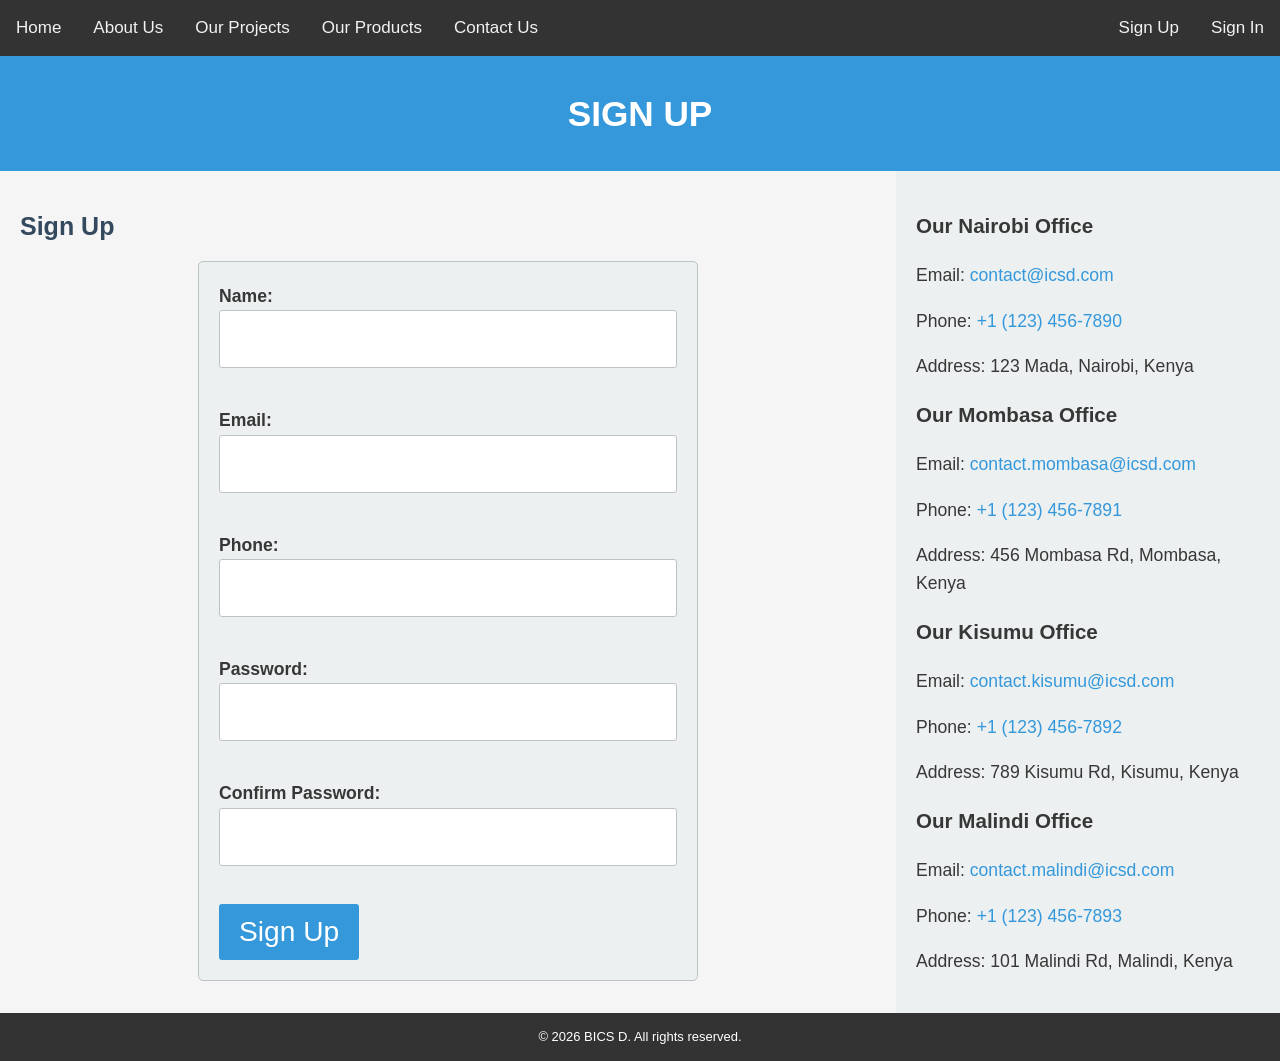
<file: signup.html>
<!DOCTYPE html>
<html lang="en">
<head>
    <meta charset="UTF-8">
    <meta name="viewport" content="width=device-width, initial-scale=1.0">
    <title>Sign Up</title>
       <link rel="stylesheet" href="css/style.css">
</head>
<body>
    <div class="topnav">
        <a href="./">Home</a>  
        <a href="about.html">About Us</a>
        <a href="projects.html">Our Projects</a>
        <a href="products.html">Our Products</a>
        <a href="contacts.html">Contact Us</a>
        <div class="topnav-right">
            <a href="signup.html">Sign Up</a>
            <a href="signin.html">Sign In</a>
        </div>
    </div>
    <div class="banner">
        <h1>Sign Up</h1>
    </div>
    <div class="row">
        <div class="content">
                <h2>Sign Up</h2>

<form action="" method="post" class="contactForm">
    <label for="fullname">Name:</label><br>
    <input type="text" id="fullname" name="fullname" required><br><br>

    <label for="email">Email:</label><br>
    <input type="email" id="email" name="email" required><br><br>

    <label for="phone">Phone:</label><br>
    <input type="tel" id="phone" name="phone" required><br><br>

    <label for="password">Password:</label><br>
    <input type="password" id="password" name="password" required><br><br>

    <label for="confirm_password">Confirm Password:</label><br>
    <input type="password" id="confirm_password" name="confirm_password" required><br><br>

    <button type="submit">Sign Up</button>

</form>

        </div>
        <div class="sidebar">
            <h3>Our Nairobi Office</h3>
            <p>Email: <a href="mailto:contact@icsd.com">contact@icsd.com</a></p>
            <p>Phone: <a href="tel:+11234567890">+1 (123) 456-7890</a></p>
            <p>Address: 123 Mada, Nairobi, Kenya</p>

            <h3>Our Mombasa Office</h3>
            <p>Email: <a href="mailto:contact.mombasa@icsd.com">contact.mombasa@icsd.com</a></p>
            <p>Phone: <a href="tel:+11234567891">+1 (123) 456-7891</a></p>
            <p>Address: 456 Mombasa Rd, Mombasa, Kenya</p>

            <h3>Our Kisumu Office</h3>
            <p>Email: <a href="mailto:contact.kisumu@icsd.com">contact.kisumu@icsd.com</a></p>
            <p>Phone: <a href="tel:+11234567892">+1 (123) 456-7892</a></p>
            <p>Address: 789 Kisumu Rd, Kisumu, Kenya</p>

            <h3>Our Malindi Office</h3>
            <p>Email: <a href="mailto:contact.malindi@icsd.com">contact.malindi@icsd.com</a></p>
            <p>Phone: <a href="tel:+11234567893">+1 (123) 456-7893</a></p>
            <p>Address: 101 Malindi Rd, Malindi, Kenya</p>
        </div>
    </div>
    <div class="footer">
        &#169; 2026 BICS D. All rights reserved.
    </div>
</body>
</html>
</file>
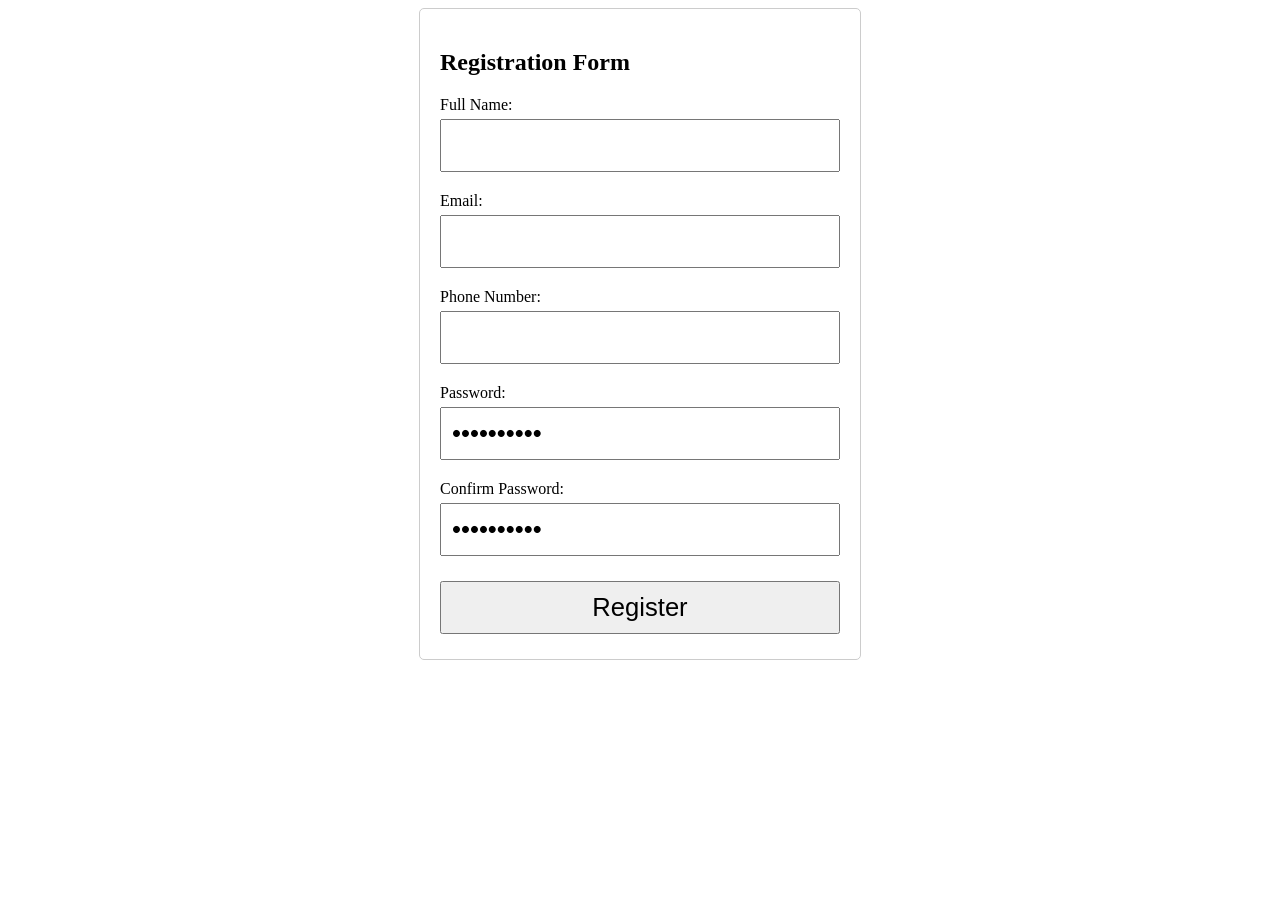
<file: validForm.html>
<!DOCTYPE html>
<html lang="en">
<head>
    <meta charset="UTF-8">
    <meta name="viewport" content="width=device-width, initial-scale=1.0">
    <title>Document</title>
    <style>
        .registration-form {
            width: 400px;
            margin: 0 auto;
            padding: 20px;
            border: 1px solid #ccc;
            border-radius: 5px;
        }
        .field {
            margin-bottom: 15px;
        }
        input, button {
            width: 100%;
            padding: 10px;
            margin: 5px 0;
            box-sizing: border-box;
            font-size: 1.6em;
            font-family: Arial, sans-serif;
        }
        .error{
            color: red;
            font-size: smaller;
            margin: 0;
        }
        .success{
            color: green;
            font-size: smaller;
            margin: 0;
        }
    </style>
</head>
<body>
    <form action="#" method="post" id="registrationForm" class="registration-form" autocomplete="on">
        <h2>Registration Form</h2>
        <div class="field">
            <label for="fullName">Full Name:</label><br>
            <input type="text" id="fullName" name="fullName"><br>
            <p id="fullNameError" class="error"></p>
        </div>
        <div class="field">
            <label for="email">Email:</label><br>
            <input type="email" id="email" name="email"><br>
            <p id="emailError" class="error"></p>
        </div>
        <div class="field">
            <label for="phone">Phone Number:</label><br>
            <input type="tel" id="phone" name="phone"><br>
            <p id="phoneError" class="error"></p>
        </div>
        <div class="field">
            <label for="password">Password:</label><br>
            <input type="password" id="password" value="qweQWE123%" name="password"><br>
            <p id="passwordError" class="error"></p>
        </div>
        <div class="field">
            <label for="confirmPassword">Confirm Password:</label><br>
            <input type="password" id="confirmPassword" value="qweQWE123%" name="confirmPassword"><br>
            <p id="confirmPasswordError" class="error"></p>
        </div>
        <button type="submit">Register</button>
        <p id="successMessage" class="success"></p>
    </form>

    <script>
        // Create a function to validate the form
        // Create a listener for the form submission
        document.getElementById('registrationForm').addEventListener('submit', function(event){
            event.preventDefault(); // Prevent the default form submission

            // Clear previous error messages
            document.getElementById('fullNameError').textContent = '';
            document.getElementById('emailError').textContent = '';
            document.getElementById('phoneError').textContent = '';
            document.getElementById('passwordError').textContent = '';
            document.getElementById('confirmPasswordError').textContent = '';
            document.getElementById('successMessage').textContent = '';

            // Flag to track if the form is valid
            let isValid = true;

            // Validate Full Name
            const fullName = document.getElementById('fullName').value.trim();
            const namePattern = /^[a-zA-Z\s']+$/; // Regular expression for validating full name (letters, spaces, and apostrophes)
            if (fullName === '') { // Check if the full name is empty
                document.getElementById('fullNameError').textContent = 'Full Name is required.';
                isValid = false;
            }else if(fullName.length < 3){ // Check if the full name is less than 3 characters
                document.getElementById('fullNameError').textContent = 'Full Name must be at least 3 characters long.';
                isValid = false;
            }else if(!namePattern.test(fullName)){ // Check if the full name contains only letters, spaces, and apostrophes
                document.getElementById('fullNameError').textContent = 'Full Name can only contain letters, spaces, and apostrophes.';
                isValid = false;
            }

            // Validate Email
            const email = document.getElementById('email').value.trim();
            const validDomains = ['gmail.com', 'yahoo.com', 'outlook.com', 'strathmore.edu', 'o365.strathmore.edu']; // List of valid email domains
            const emailPattern = /^[^\s@]+@[^\s@]+\.[^\s@]+$/; // Regular expression for validating email format
            const emailDomain = email.split('@')[1]; // Get the domain part of the email
            if (email === '') { // Check if the email is empty
                document.getElementById('emailError').textContent = 'Email is required.';
                isValid = false;
            } else if (!emailPattern.test(email)) { // Check if the email is in a valid format
                document.getElementById('emailError').textContent = 'Please enter a valid email address.';
                isValid = false;
            } else if (!validDomains.includes(emailDomain)) { // Check if the email domain is valid
                document.getElementById('emailError').textContent = 'Email domain must be one of the following: ' + validDomains.join(', ') + '.';
                isValid = false;
            }

            // Validate Phone Number
            const phone = document.getElementById('phone').value.trim();
            const phonePattern = /^\+?\d{5,15}$/; // Regular expression for validating phone number (5 to 15 digits) with an optional leading plus sign
            if (phone === '') { // Check if the phone number is empty
                document.getElementById('phoneError').textContent = 'Phone number is required.';
                isValid = false;
            } else if (!phonePattern.test(phone)) { // Check if the phone number is in a valid format
                document.getElementById('phoneError').textContent = 'Please enter a valid phone number (5 to 15 digits) with an optional leading plus sign.';
                isValid = false;
            }

            // Validate Password
            const password = document.getElementById('password').value;

            // const passwordPattern = /^(?=.*[a-z])(?=.*[A-Z])(?=.*\d)(?=.*[@$!%*?&])[A-Za-z\d@$!%*?&]{8,}$/; // Regular expression for validating password (at least 8 characters, including uppercase, lowercase, number, and special character)

            if(password === ''){ // Check if the password is empty
                document.getElementById('passwordError').textContent = 'Password is required.';
                isValid = false;
            } else if (password.length < 4) { // Check if the password is less than 4 characters
                document.getElementById('passwordError').textContent = 'Password must be at least 4 characters long.';
                isValid = false;
            } else if(!/[A-Z]/.test(password)){ // Check if the password contains at least one uppercase letter
                document.getElementById('passwordError').textContent = 'Password must contain at least one uppercase letter.';
                isValid = false;
            }else if(!/[a-z]/.test(password)){ // Check if the password contains at least one lowercase letter
                document.getElementById('passwordError').textContent = 'Password must contain at least one lowercase letter.';
                isValid = false;
            } else if(!/\d/.test(password)){ // Check if the password contains at least one digit
                document.getElementById('passwordError').textContent = 'Password must contain at least one digit.';
                isValid = false;
            } else if(!/[!@#$%^&*(),.+?":{}|<>]/.test(password)){ // Check if the password contains at least one special character
                document.getElementById('passwordError').textContent = 'Password must contain at least one special character.';
                isValid = false;
            }

            // Validate Confirm Password
            const confirmPassword = document.getElementById('confirmPassword').value;
            if(confirmPassword === ''){ // Check if the confirm password is empty
                document.getElementById('confirmPasswordError').textContent = 'Please confirm your password.';
                isValid = false;
            } else if(password !== confirmPassword){ // Check if the passwords match
                document.getElementById('confirmPasswordError').textContent = 'Passwords do not match.';
                isValid = false;
            }

            if(isValid){
                document.getElementById('successMessage').textContent = 'Registration successful!';
                document.getElementById('successMessage').className = 'success'; // Set the class to success for styling
            }else{
                document.getElementById('successMessage').textContent = 'Please fix the error(s) above.';
                document.getElementById('successMessage').className = 'error'; // Set the class to error for styling
            }

        });
    </script>
</body>
</html>
</file>
<file: css/style.css>
body {
    background-color: #f5f5f5;
    margin: 0;
    color: #373737;
    font-family: 'Arial', sans-serif;
    font-size: 1.1em;
    line-height: 1.6em;
}
* {
    box-sizing: border-box;
}
h1 {

    text-transform: uppercase;
}
h2 {
    color: #34495e;
    text-decoration: none;
    font-size: 25px;
}
.highlight {
    /* color: #495857; */
    font-weight: bold;
    background-color: #6b6b5d;
    padding: 5px;
}
.topnav {
    background-color: #333;
    overflow: hidden;
}
.topnav a {
    float: left;
    color: #f2f2f2;
    display: block;
    text-align: center;
    padding: 14px 16px;
    text-decoration: none;
    font-size: 17px;
    font-family: Arial, Helvetica, sans-serif;
}
.topnav a:hover {
    background-color: #f2f2f2;
    color: #333;
}
.topnav-right {
    float: right;
}
.banner {
    background-color: #3498db;
    color: white;
    padding: 20px;
    text-align: center;
}
.row::after {
    content: "";
    display: block;
    clear: both;
}
.content {
    float: left;
    width: 70%;
    padding: 20px;
}
.sidebar {
    float: left;
    width: 30%;
    padding: 20px;
    background-color: #ecf0f1;
}
.sidebar a {
    color: #3498db;
    text-decoration: none;
}
.sidebar a:hover {
    text-decoration: underline;
}
.sidebar ul{
    list-style-type: none;
    margin-bottom: 5px;
}


@media screen and (max-width: 950px) {
    .content, .sidebar {
        width: 100%;
        padding: 10px;
    }
}
.footer {
    background-color: #333;
    color: white;
    text-align: center;
    font-size: small;
    padding: 10px;
    /* position: fixed; */
    left: 0;
    bottom: 0;
    width: 100%;
}
table {
    border: 1px solid #373737;
    border-collapse: collapse;
    width: 80%;
    margin: 0 auto;
}
table th{
    border: 1px solid #373737;
    padding: 8px;
    background-color: #34495e;
    color: white;
}
table td {
    border: 1px solid #373737;
    padding: 8px;
    text-align: left;
}
tr:nth-child(even) {
    background-color: #dcdcf1;
}
tr:hover {
    background-color: #ebfcec;
}

.team_img {
    overflow: hidden;
    text-align: center;
}
.team_img img {
    width: 200px;
    height: auto;
    padding: 10px;
    transition: transform 0.3s ease;
}
.team_img img:hover {
    transform: scale(1.1);
}
.team_member {
    display: inline-block;
    font-size: small;
    color: #373737;
    text-transform: uppercase;
}

.contactForm {
    max-width: 500px;
    margin: 0 auto;
    padding: 20px;
    background-color: #ecf0f1;
    border-radius: 5px;
    border: 1px solid #bdc3c7;
}

.contactForm label {
    margin-bottom: 1px;
    font-weight: bold;
}

.contactForm input,
.contactForm select,
.contactForm textarea {
    width: 100%;
    padding: 12px 16px;
    margin-bottom: 10px;
    border: 1px solid #bdc3c7;
    border-radius: 3px;
    font-size: 1.6em;
    font-family: Arial, Helvetica, sans-serif;
}

.contactForm button {
    background-color: #3498db;
    color: white;
    padding: 12px 20px;
    border: none;
    border-radius: 3px;
    cursor: pointer;
    font-size: 1.6em;
}

.contactForm button:hover {
    background-color: #2980b9;
}
</file>
